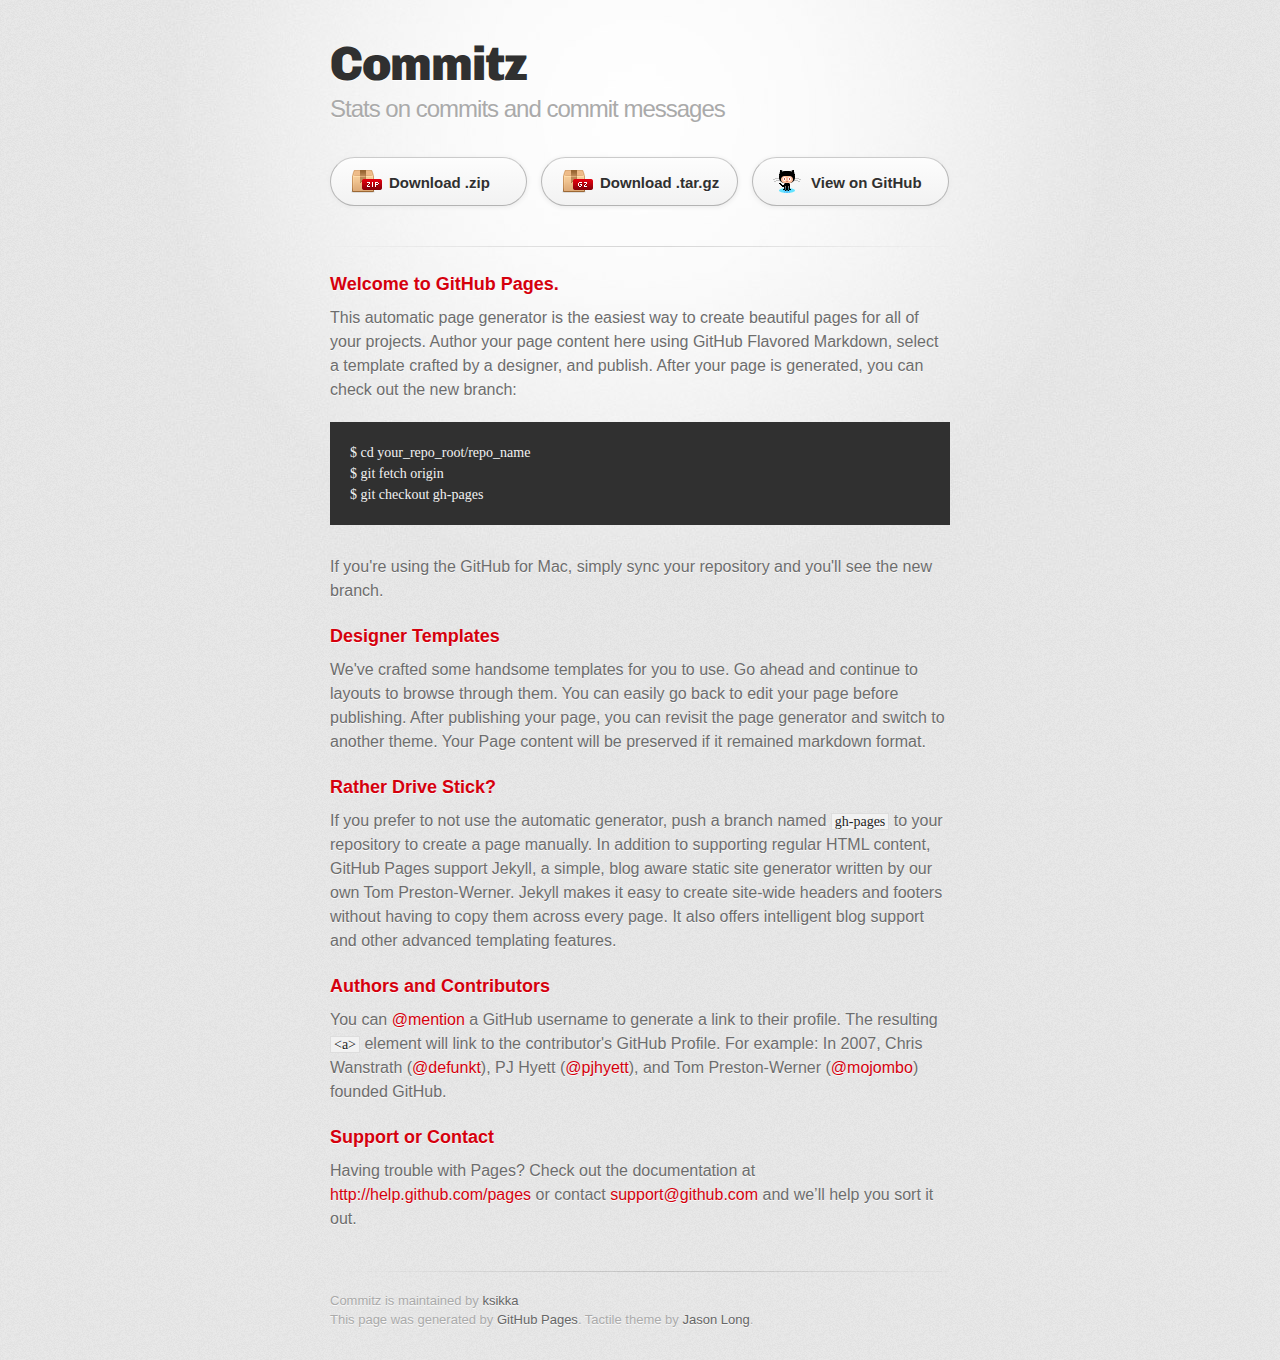
<file: index.html>
<!DOCTYPE html>
<html>
  <head>
    <meta charset='utf-8'>
    <meta http-equiv="X-UA-Compatible" content="chrome=1">
    <link href='https://fonts.googleapis.com/css?family=Chivo:900' rel='stylesheet' type='text/css'>
    <link rel="stylesheet" type="text/css" href="stylesheets/stylesheet.css" media="screen" />
    <link rel="stylesheet" type="text/css" href="stylesheets/pygment_trac.css" media="screen" />
    <link rel="stylesheet" type="text/css" href="stylesheets/print.css" media="print" />
    <!--[if lt IE 9]>
    <script src="//html5shiv.googlecode.com/svn/trunk/html5.js"></script>
    <![endif]-->
    <title>Commitz by ksikka</title>
  </head>

  <body>
    <div id="container">
      <div class="inner">

        <header>
          <h1>Commitz</h1>
          <h2>Stats on commits and commit messages</h2>
        </header>

        <section id="downloads" class="clearfix">
          <a href="https://github.com/ksikka/commitz/zipball/master" id="download-zip" class="button"><span>Download .zip</span></a>
          <a href="https://github.com/ksikka/commitz/tarball/master" id="download-tar-gz" class="button"><span>Download .tar.gz</span></a>
          <a href="https://github.com/ksikka/commitz" id="view-on-github" class="button"><span>View on GitHub</span></a>
        </section>

        <hr>

        <section id="main_content">
          <h3>
<a name="welcome-to-github-pages" class="anchor" href="#welcome-to-github-pages"><span class="octicon octicon-link"></span></a>Welcome to GitHub Pages.</h3>

<p>This automatic page generator is the easiest way to create beautiful pages for all of your projects. Author your page content here using GitHub Flavored Markdown, select a template crafted by a designer, and publish. After your page is generated, you can check out the new branch:</p>

<pre><code>$ cd your_repo_root/repo_name
$ git fetch origin
$ git checkout gh-pages
</code></pre>

<p>If you're using the GitHub for Mac, simply sync your repository and you'll see the new branch.</p>

<h3>
<a name="designer-templates" class="anchor" href="#designer-templates"><span class="octicon octicon-link"></span></a>Designer Templates</h3>

<p>We've crafted some handsome templates for you to use. Go ahead and continue to layouts to browse through them. You can easily go back to edit your page before publishing. After publishing your page, you can revisit the page generator and switch to another theme. Your Page content will be preserved if it remained markdown format.</p>

<h3>
<a name="rather-drive-stick" class="anchor" href="#rather-drive-stick"><span class="octicon octicon-link"></span></a>Rather Drive Stick?</h3>

<p>If you prefer to not use the automatic generator, push a branch named <code>gh-pages</code> to your repository to create a page manually. In addition to supporting regular HTML content, GitHub Pages support Jekyll, a simple, blog aware static site generator written by our own Tom Preston-Werner. Jekyll makes it easy to create site-wide headers and footers without having to copy them across every page. It also offers intelligent blog support and other advanced templating features.</p>

<h3>
<a name="authors-and-contributors" class="anchor" href="#authors-and-contributors"><span class="octicon octicon-link"></span></a>Authors and Contributors</h3>

<p>You can <a href="https://github.com/blog/821" class="user-mention">@mention</a> a GitHub username to generate a link to their profile. The resulting <code>&lt;a&gt;</code> element will link to the contributor's GitHub Profile. For example: In 2007, Chris Wanstrath (<a href="https://github.com/defunkt" class="user-mention">@defunkt</a>), PJ Hyett (<a href="https://github.com/pjhyett" class="user-mention">@pjhyett</a>), and Tom Preston-Werner (<a href="https://github.com/mojombo" class="user-mention">@mojombo</a>) founded GitHub.</p>

<h3>
<a name="support-or-contact" class="anchor" href="#support-or-contact"><span class="octicon octicon-link"></span></a>Support or Contact</h3>

<p>Having trouble with Pages? Check out the documentation at <a href="http://help.github.com/pages">http://help.github.com/pages</a> or contact <a href="mailto:support@github.com">support@github.com</a> and we’ll help you sort it out.</p>
        </section>

        <footer>
          Commitz is maintained by <a href="https://github.com/ksikka">ksikka</a><br>
          This page was generated by <a href="http://pages.github.com">GitHub Pages</a>. Tactile theme by <a href="https://twitter.com/jasonlong">Jason Long</a>.
        </footer>

                  <script type="text/javascript">
            var gaJsHost = (("https:" == document.location.protocol) ? "https://ssl." : "http://www.");
            document.write(unescape("%3Cscript src='" + gaJsHost + "google-analytics.com/ga.js' type='text/javascript'%3E%3C/script%3E"));
          </script>
          <script type="text/javascript">
            try {
              var pageTracker = _gat._getTracker("UA-51944598-2");
            pageTracker._trackPageview();
            } catch(err) {}
          </script>

      </div>
    </div>
  </body>
</html>
</file>
<file: stylesheets/pygment_trac.css>
.highlight  { background: #ffffff; }
.highlight .c { color: #999988; font-style: italic } /* Comment */
.highlight .err { color: #a61717; background-color: #e3d2d2 } /* Error */
.highlight .k { font-weight: bold } /* Keyword */
.highlight .o { font-weight: bold } /* Operator */
.highlight .cm { color: #999988; font-style: italic } /* Comment.Multiline */
.highlight .cp { color: #999999; font-weight: bold } /* Comment.Preproc */
.highlight .c1 { color: #999988; font-style: italic } /* Comment.Single */
.highlight .cs { color: #999999; font-weight: bold; font-style: italic } /* Comment.Special */
.highlight .gd { color: #000000; background-color: #ffdddd } /* Generic.Deleted */
.highlight .gd .x { color: #000000; background-color: #ffaaaa } /* Generic.Deleted.Specific */
.highlight .ge { font-style: italic } /* Generic.Emph */
.highlight .gr { color: #aa0000 } /* Generic.Error */
.highlight .gh { color: #999999 } /* Generic.Heading */
.highlight .gi { color: #000000; background-color: #ddffdd } /* Generic.Inserted */
.highlight .gi .x { color: #000000; background-color: #aaffaa } /* Generic.Inserted.Specific */
.highlight .go { color: #888888 } /* Generic.Output */
.highlight .gp { color: #555555 } /* Generic.Prompt */
.highlight .gs { font-weight: bold } /* Generic.Strong */
.highlight .gu { color: #800080; font-weight: bold; } /* Generic.Subheading */
.highlight .gt { color: #aa0000 } /* Generic.Traceback */
.highlight .kc { font-weight: bold } /* Keyword.Constant */
.highlight .kd { font-weight: bold } /* Keyword.Declaration */
.highlight .kn { font-weight: bold } /* Keyword.Namespace */
.highlight .kp { font-weight: bold } /* Keyword.Pseudo */
.highlight .kr { font-weight: bold } /* Keyword.Reserved */
.highlight .kt { color: #445588; font-weight: bold } /* Keyword.Type */
.highlight .m { color: #009999 } /* Literal.Number */
.highlight .s { color: #d14 } /* Literal.String */
.highlight .na { color: #008080 } /* Name.Attribute */
.highlight .nb { color: #0086B3 } /* Name.Builtin */
.highlight .nc { color: #445588; font-weight: bold } /* Name.Class */
.highlight .no { color: #008080 } /* Name.Constant */
.highlight .ni { color: #800080 } /* Name.Entity */
.highlight .ne { color: #990000; font-weight: bold } /* Name.Exception */
.highlight .nf { color: #990000; font-weight: bold } /* Name.Function */
.highlight .nn { color: #555555 } /* Name.Namespace */
.highlight .nt { color: #000080 } /* Name.Tag */
.highlight .nv { color: #008080 } /* Name.Variable */
.highlight .ow { font-weight: bold } /* Operator.Word */
.highlight .w { color: #bbbbbb } /* Text.Whitespace */
.highlight .mf { color: #009999 } /* Literal.Number.Float */
.highlight .mh { color: #009999 } /* Literal.Number.Hex */
.highlight .mi { color: #009999 } /* Literal.Number.Integer */
.highlight .mo { color: #009999 } /* Literal.Number.Oct */
.highlight .sb { color: #d14 } /* Literal.String.Backtick */
.highlight .sc { color: #d14 } /* Literal.String.Char */
.highlight .sd { color: #d14 } /* Literal.String.Doc */
.highlight .s2 { color: #d14 } /* Literal.String.Double */
.highlight .se { color: #d14 } /* Literal.String.Escape */
.highlight .sh { color: #d14 } /* Literal.String.Heredoc */
.highlight .si { color: #d14 } /* Literal.String.Interpol */
.highlight .sx { color: #d14 } /* Literal.String.Other */
.highlight .sr { color: #009926 } /* Literal.String.Regex */
.highlight .s1 { color: #d14 } /* Literal.String.Single */
.highlight .ss { color: #990073 } /* Literal.String.Symbol */
.highlight .bp { color: #999999 } /* Name.Builtin.Pseudo */
.highlight .vc { color: #008080 } /* Name.Variable.Class */
.highlight .vg { color: #008080 } /* Name.Variable.Global */
.highlight .vi { color: #008080 } /* Name.Variable.Instance */
.highlight .il { color: #009999 } /* Literal.Number.Integer.Long */

.type-csharp .highlight .k { color: #0000FF }
.type-csharp .highlight .kt { color: #0000FF }
.type-csharp .highlight .nf { color: #000000; font-weight: normal }
.type-csharp .highlight .nc { color: #2B91AF }
.type-csharp .highlight .nn { color: #000000 }
.type-csharp .highlight .s { color: #A31515 }
.type-csharp .highlight .sc { color: #A31515 }
</file>
<file: stylesheets/print.css>
html, body, div, span, applet, object, iframe,
h1, h2, h3, h4, h5, h6, p, blockquote, pre,
a, abbr, acronym, address, big, cite, code,
del, dfn, em, img, ins, kbd, q, s, samp,
small, strike, strong, sub, sup, tt, var,
b, u, i, center,
dl, dt, dd, ol, ul, li,
fieldset, form, label, legend,
table, caption, tbody, tfoot, thead, tr, th, td,
article, aside, canvas, details, embed, 
figure, figcaption, footer, header, hgroup, 
menu, nav, output, ruby, section, summary,
time, mark, audio, video {
  margin: 0;
  padding: 0;
  border: 0;
  font-size: 100%;
  font: inherit;
  vertical-align: baseline;
}
/* HTML5 display-role reset for older browsers */
article, aside, details, figcaption, figure, 
footer, header, hgroup, menu, nav, section {
  display: block;
}
body {
  line-height: 1;
}
ol, ul {
  list-style: none;
}
blockquote, q {
  quotes: none;
}
blockquote:before, blockquote:after,
q:before, q:after {
  content: '';
  content: none;
}
table {
  border-collapse: collapse;
  border-spacing: 0;
}
body {
  font-size: 13px;
  line-height: 1.5; 
  font-family: 'Helvetica Neue', Helvetica, Arial, serif;
  color: #000;
}

a {
  color: #d5000d;
  font-weight: bold;
}

header {
  padding-top: 35px;
  padding-bottom: 10px;
}

header h1 {
  font-weight: bold;
  letter-spacing: -1px;
  font-size: 48px;
  color: #303030;
  line-height: 1.2;
}

header h2 {
  letter-spacing: -1px;
  font-size: 24px;
  color: #aaa;
  font-weight: normal;
  line-height: 1.3;
}
#downloads {
  display: none;
}
#main_content {
  padding-top: 20px;
}

code, pre {
  font-family: Monaco, "Bitstream Vera Sans Mono", "Lucida Console", Terminal;
  color: #222;
  margin-bottom: 30px;
  font-size: 12px;
}

code {
  padding: 0 3px;
}

pre {
  border: solid 1px #ddd;
  padding: 20px;
  overflow: auto;
}
pre code {
  padding: 0;
}

ul, ol, dl {
  margin-bottom: 20px;
}


/* COMMON STYLES */

table {
  width: 100%;
  border: 1px solid #ebebeb;
}

th {
  font-weight: 500;
}

td {
  border: 1px solid #ebebeb;
  text-align: center; 
  font-weight: 300;
}

form {
  background: #f2f2f2;
  padding: 20px;
  
}


/* GENERAL ELEMENT TYPE STYLES */

h1 {
  font-size: 2.8em;
} 

h2 {
  font-size: 22px;
  font-weight: bold;
  color: #303030;
  margin-bottom: 8px;
} 

h3 {
  color: #d5000d;
  font-size: 18px;
  font-weight: bold;
  margin-bottom: 8px;
} 
 
h4 {
  font-size: 16px;
  color: #303030;
  font-weight: bold;
} 

h5 {
  font-size: 1em;
  color: #303030;
} 

h6 {
  font-size: .8em;
  color: #303030;
} 

p {
  font-weight: 300;
  margin-bottom: 20px;
}
 
a {
  text-decoration: none;
}

p a {
  font-weight: 400;
}

blockquote {
  font-size: 1.6em;
  border-left: 10px solid #e9e9e9;
  margin-bottom: 20px;
  padding: 0 0 0 30px;
}

ul li {
  list-style: disc inside;
  padding-left: 20px;
}

ol li {
  list-style: decimal inside;
  padding-left: 3px;
}

dl dd {
  font-style: italic;
  font-weight: 100;
}

footer {
  margin-top: 40px;
  padding-top: 20px;
  padding-bottom: 30px;
  font-size: 13px;
  color: #aaa;
}

footer a {
  color: #666;
}

/* MISC */
.clearfix:after {
  clear: both;
  content: '.';
  display: block;
  visibility: hidden;
  height: 0;
}

.clearfix {display: inline-block;}
* html .clearfix {height: 1%;}
.clearfix {display: block;}
</file>
<file: stylesheets/stylesheet.css>
/* http://meyerweb.com/eric/tools/css/reset/ 
   v2.0 | 20110126
   License: none (public domain)
*/
html, body, div, span, applet, object, iframe,
h1, h2, h3, h4, h5, h6, p, blockquote, pre,
a, abbr, acronym, address, big, cite, code,
del, dfn, em, img, ins, kbd, q, s, samp,
small, strike, strong, sub, sup, tt, var,
b, u, i, center,
dl, dt, dd, ol, ul, li,
fieldset, form, label, legend,
table, caption, tbody, tfoot, thead, tr, th, td,
article, aside, canvas, details, embed, 
figure, figcaption, footer, header, hgroup, 
menu, nav, output, ruby, section, summary,
time, mark, audio, video {
	margin: 0;
	padding: 0;
	border: 0;
	font-size: 100%;
	font: inherit;
	vertical-align: baseline;
}
/* HTML5 display-role reset for older browsers */
article, aside, details, figcaption, figure, 
footer, header, hgroup, menu, nav, section {
	display: block;
}
body {
	line-height: 1;
}
ol, ul {
	list-style: none;
}
blockquote, q {
	quotes: none;
}
blockquote:before, blockquote:after,
q:before, q:after {
	content: '';
	content: none;
}
table {
	border-collapse: collapse;
	border-spacing: 0;
}

/* LAYOUT STYLES */
body {
  font-size: 1em;
  line-height: 1.5; 
  background: #e7e7e7 url(../images/body-bg.png) 0 0 repeat;
  font-family: 'Helvetica Neue', Helvetica, Arial, serif;
  text-shadow: 0 1px 0 rgba(255, 255, 255, 0.8);
  color: #6d6d6d;
}

a {
  color: #d5000d;
}
a:hover {
  color: #c5000c;
}

header {
  padding-top: 35px;
  padding-bottom: 25px;
}

header h1 {
  font-family: 'Chivo', 'Helvetica Neue', Helvetica, Arial, serif; font-weight: 900;
  letter-spacing: -1px;
  font-size: 48px;
  color: #303030;
  line-height: 1.2;
}

header h2 {
  letter-spacing: -1px;
  font-size: 24px;
  color: #aaa;
  font-weight: normal;
  line-height: 1.3;
}

#container {
  background: transparent url(../images/highlight-bg.jpg) 50% 0 no-repeat;
  min-height: 595px;
}

.inner {
  width: 620px;
  margin: 0 auto;
}

#container .inner img {
  max-width: 100%;
}

#downloads {
  margin-bottom: 40px;
}

a.button {
  -moz-border-radius: 30px;
  -webkit-border-radius: 30px;                     
  border-radius: 30px;
  border-top: solid 1px #cbcbcb;
  border-left: solid 1px #b7b7b7;
  border-right: solid 1px #b7b7b7;
  border-bottom: solid 1px #b3b3b3;
  color: #303030;
  line-height: 25px;
  font-weight: bold;
  font-size: 15px;
  padding: 12px 8px 12px 8px;
  display: block;
  float: left;
  width: 179px;
  margin-right: 14px;  
  background: #fdfdfd; /* Old browsers */
  background: -moz-linear-gradient(top,  #fdfdfd 0%, #f2f2f2 100%); /* FF3.6+ */
  background: -webkit-gradient(linear, left top, left bottom, color-stop(0%,#fdfdfd), color-stop(100%,#f2f2f2)); /* Chrome,Safari4+ */
  background: -webkit-linear-gradient(top,  #fdfdfd 0%,#f2f2f2 100%); /* Chrome10+,Safari5.1+ */
  background: -o-linear-gradient(top,  #fdfdfd 0%,#f2f2f2 100%); /* Opera 11.10+ */
  background: -ms-linear-gradient(top,  #fdfdfd 0%,#f2f2f2 100%); /* IE10+ */
  background: linear-gradient(top,  #fdfdfd 0%,#f2f2f2 100%); /* W3C */
  filter: progid:DXImageTransform.Microsoft.gradient( startColorstr='#fdfdfd', endColorstr='#f2f2f2',GradientType=0 ); /* IE6-9 */
  -webkit-box-shadow: 10px 10px 5px #888;
  -moz-box-shadow: 10px 10px 5px #888;
  box-shadow: 0px 1px 5px #e8e8e8;
}
a.button:hover {
  border-top: solid 1px #b7b7b7;
  border-left: solid 1px #b3b3b3;
  border-right: solid 1px #b3b3b3;
  border-bottom: solid 1px #b3b3b3;
  background: #fafafa; /* Old browsers */
  background: -moz-linear-gradient(top,  #fdfdfd 0%, #f6f6f6 100%); /* FF3.6+ */
  background: -webkit-gradient(linear, left top, left bottom, color-stop(0%,#fdfdfd), color-stop(100%,#f6f6f6)); /* Chrome,Safari4+ */
  background: -webkit-linear-gradient(top,  #fdfdfd 0%,#f6f6f6 100%); /* Chrome10+,Safari5.1+ */
  background: -o-linear-gradient(top,  #fdfdfd 0%,#f6f6f6 100%); /* Opera 11.10+ */
  background: -ms-linear-gradient(top,  #fdfdfd 0%,#f6f6f6 100%); /* IE10+ */
  background: linear-gradient(top,  #fdfdfd 0%,#f6f6f6, 100%); /* W3C */
  filter: progid:DXImageTransform.Microsoft.gradient( startColorstr='#fdfdfd', endColorstr='#f6f6f6',GradientType=0 ); /* IE6-9 */
}

a.button span {
  padding-left: 50px;
  display: block;
  height: 23px;
}

#download-zip span {
  background: transparent url(../images/zip-icon.png) 12px 50% no-repeat;
}
#download-tar-gz span {
  background: transparent url(../images/tar-gz-icon.png) 12px 50% no-repeat;
}
#view-on-github span {
  background: transparent url(../images/octocat-icon.png) 12px 50% no-repeat;
}
#view-on-github {
  margin-right: 0;
}

code, pre {
  font-family: Monaco, "Bitstream Vera Sans Mono", "Lucida Console", Terminal;
  color: #222;
  margin-bottom: 30px;
  font-size: 14px;
}

code {
  background-color: #f2f2f2;
  border: solid 1px #ddd;
  padding: 0 3px;
}

pre {
  padding: 20px;
  background: #303030;
  color: #f2f2f2;
  text-shadow: none;
  overflow: auto;
}
pre code {
  color: #f2f2f2;
  background-color: #303030;
  border: none;
  padding: 0;
}

ul, ol, dl {
  margin-bottom: 20px;
}


/* COMMON STYLES */

hr {
  height: 1px;
  line-height: 1px;
  margin-top: 1em;
  padding-bottom: 1em;
  border: none;
  background: transparent url('../images/hr.png') 50% 0 no-repeat;
}

strong {
  font-weight: bold;
}

em {
  font-style: italic;
}

table {
  width: 100%;
  border: 1px solid #ebebeb;
}

th {
  font-weight: 500;
}

td {
  border: 1px solid #ebebeb;
  text-align: center; 
  font-weight: 300;
}

form {
  background: #f2f2f2;
  padding: 20px;
  
}


/* GENERAL ELEMENT TYPE STYLES */

h1 {
  font-size: 32px;
} 

h2 {
  font-size: 22px;
  font-weight: bold;
  color: #303030;
  margin-bottom: 8px;
} 

h3 {
  color: #d5000d;
  font-size: 18px;
  font-weight: bold;
  margin-bottom: 8px;
} 
 
h4 {
  font-size: 16px;
  color: #303030;
  font-weight: bold;
} 

h5 {
  font-size: 1em;
  color: #303030;
} 

h6 {
  font-size: .8em;
  color: #303030;
} 

p {
  font-weight: 300;
  margin-bottom: 20px;
}
 
a {
  text-decoration: none;
}

p a {
  font-weight: 400;
}

blockquote {
  font-size: 1.6em;
  border-left: 10px solid #e9e9e9;
  margin-bottom: 20px;
  padding: 0 0 0 30px;
}

ul li {
  list-style: disc inside;
  padding-left: 20px;
}

ol li {
  list-style: decimal inside;
  padding-left: 3px;
}

dl dt {
  color: #303030;
}

footer {
  background: transparent url('../images/hr.png') 0 0 no-repeat;
  margin-top: 40px;
  padding-top: 20px;
  padding-bottom: 30px;
  font-size: 13px;
  color: #aaa;
}

footer a {
  color: #666;
}
footer a:hover {
  color: #444;
}

/* MISC */
.clearfix:after {
  clear: both;
  content: '.';
  display: block;
  visibility: hidden;
  height: 0;
}

.clearfix {display: inline-block;}
* html .clearfix {height: 1%;}
.clearfix {display: block;}

/* #Media Queries
================================================== */

/* Smaller than standard 960 (devices and browsers) */
@media only screen and (max-width: 959px) {}

/* Tablet Portrait size to standard 960 (devices and browsers) */
@media only screen and (min-width: 768px) and (max-width: 959px) {}

/* All Mobile Sizes (devices and browser) */
@media only screen and (max-width: 767px) {
  header {
    padding-top: 10px;
    padding-bottom: 10px;
  }
  #downloads {
    margin-bottom: 25px;
  }
  #download-zip, #download-tar-gz {
    display: none;
  }
  .inner {
    width: 94%;
    margin: 0 auto;
  }
}

/* Mobile Landscape Size to Tablet Portrait (devices and browsers) */
@media only screen and (min-width: 480px) and (max-width: 767px) {}

/* Mobile Portrait Size to Mobile Landscape Size (devices and browsers) */
@media only screen and (max-width: 479px) {}
</file>
